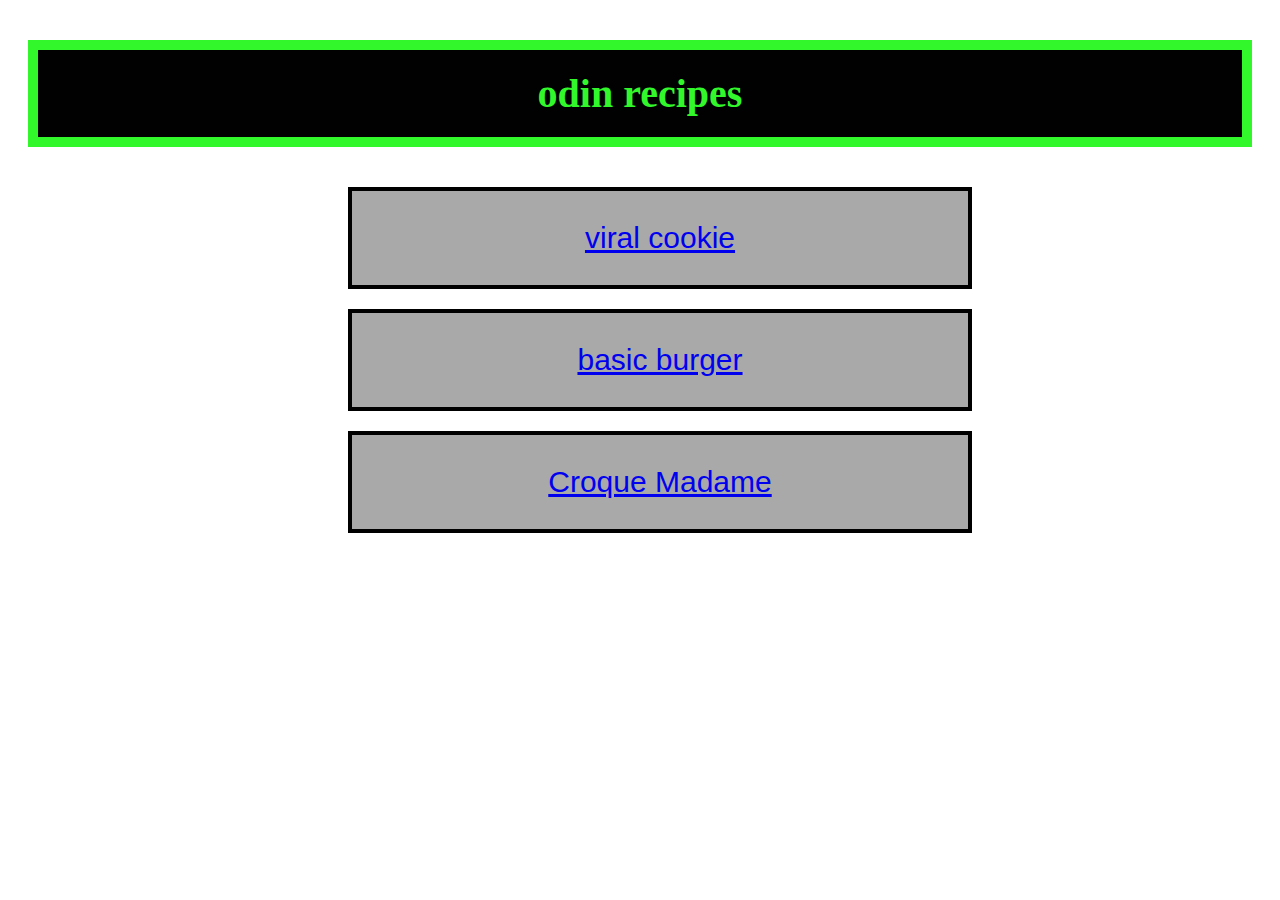
<file: index.html>
<!DOCTYPE html>
<html lang="en">
    <head>
      <meta charset="UTF-8">
      <title> odin-recipes</title>
      <link rel="stylesheet" href="styles.css">
    </head>

   <body>
     <h1 class="page-title">odin recipes</h1>
     <ul>
     <li style class="recipe"><a href="recipes/viral-cookie.html">viral cookie</a></li>
     <li style class="recipe"><a href="recipes/basic-burger.html">basic burger</a></li>
     <li style class="recipe"><a href="recipes/croque-madame.html">Croque Madame</a></li>

      </ul>
    </body>

</html>
</file>
<file: styles.css>
.page-title {
    font-weight:bold;
    color: rgb(50, 247, 43);
    font-size:40px;
    text-align: center;
    background-color:rgb(1, 1, 2);
    margin:40px 20px;
    border: solid 10px rgb(50, 247, 43);
    padding: 20px 20px;
    display:block;
}

h2 {
    font-weight:bold;
    color:rgb(116, 2, 2);
    font-size:30px;
}

.description {
    font-family:'Courier New', Courier, sans-serif;
    color:white;
    background-color:black;
    font-size:20px;
}

.recipe {
    display: block;
    font-size: 30px;
    font-family: Impact, Haettenschweiler, 'Arial Narrow Bold', sans-serif;
    color: red;
    background-color:darkgrey;
    margin: 20px 300px;
    border: solid black 4px;
    padding: 30px 40px;
    text-align: center;


}
</file>
